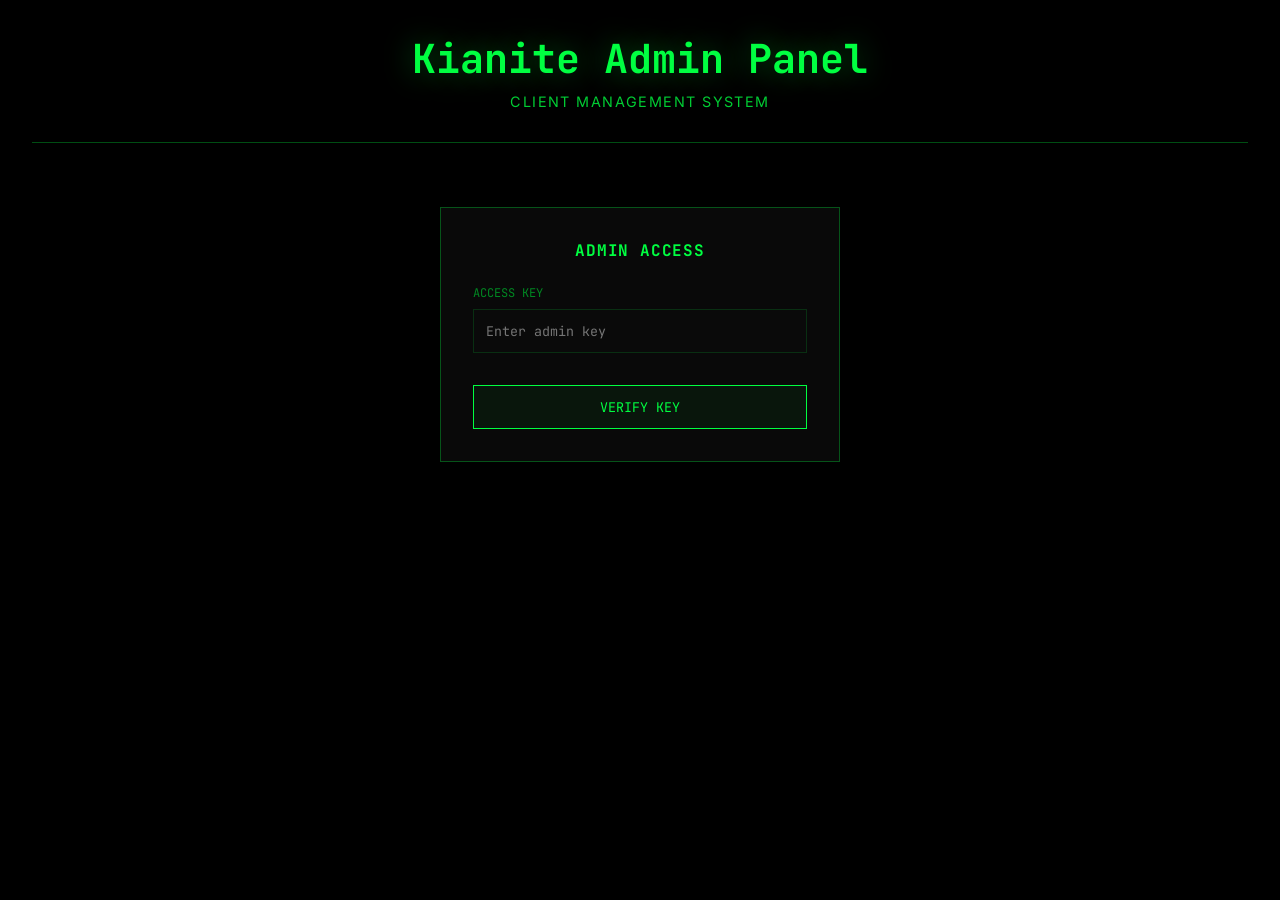
<file: admin.html>
<!DOCTYPE html>
<html lang="en">
<head>
    <meta charset="UTF-8">
    <meta name="viewport" content="width=device-width, initial-scale=1.0">
    <title>Kianite - Admin Panel</title>
    <link href="https://fonts.googleapis.com/css2?family=Inter:wght@300;400;500;600;700&family=JetBrains+Mono:wght@400;500;600&display=swap" rel="stylesheet">
    <style>
        * {
            margin: 0;
            padding: 0;
            box-sizing: border-box;
        }
        
        :root {
            --primary: #00ff41;
            --bg-primary: #000000;
            --bg-secondary: #0a0a0a;
            --bg-panel: rgba(10, 10, 10, 0.9);
            --border: rgba(0, 255, 65, 0.3);
            --border-dim: rgba(0, 255, 65, 0.15);
            --text-primary: #00ff41;
            --text-secondary: #00cc33;
            --text-dim: #008822;
            --error: #ff3333;
        }
        
        body {
            font-family: 'Inter', sans-serif;
            background: var(--bg-primary);
            color: var(--text-primary);
            min-height: 100vh;
            padding: 2rem;
        }
        
        .admin-header {
            text-align: center;
            margin-bottom: 2rem;
            padding-bottom: 2rem;
            border-bottom: 1px solid var(--border);
        }
        
        .admin-title {
            font-family: 'JetBrains Mono', monospace;
            font-size: 2.5rem;
            margin-bottom: 0.5rem;
            text-shadow: 0 0 30px rgba(0, 255, 65, 0.4);
        }
        
        .admin-subtitle {
            color: var(--text-secondary);
            text-transform: uppercase;
            letter-spacing: 0.1em;
            font-size: 0.9rem;
        }
        
        .login-section {
            max-width: 400px;
            margin: 4rem auto;
            background: var(--bg-panel);
            border: 1px solid var(--border);
            padding: 2rem;
        }
        
        .panel-title {
            font-family: 'JetBrains Mono', monospace;
            font-size: 1rem;
            margin-bottom: 1.5rem;
            text-align: center;
            letter-spacing: 0.05em;
        }
        
        .form-group {
            margin-bottom: 1rem;
        }
        
        .form-label {
            display: block;
            color: var(--text-dim);
            font-size: 0.75rem;
            font-family: 'JetBrains Mono', monospace;
            margin-bottom: 0.5rem;
            text-transform: uppercase;
        }
        
        .form-input {
            width: 100%;
            background: var(--bg-secondary);
            border: 1px solid var(--border-dim);
            color: var(--text-primary);
            padding: 0.75rem;
            font-family: 'JetBrains Mono', monospace;
        }
        
        .form-input:focus {
            outline: none;
            border-color: var(--primary);
        }
        
        .submit-btn {
            width: 100%;
            background: rgba(0, 255, 65, 0.05);
            border: 1px solid var(--primary);
            color: var(--text-primary);
            padding: 0.75rem;
            font-family: 'JetBrains Mono', monospace;
            cursor: pointer;
            margin-top: 1rem;
            transition: all 0.3s ease;
        }
        
        .submit-btn:hover {
            background: rgba(0, 255, 65, 0.1);
            box-shadow: 0 0 20px rgba(0, 255, 65, 0.2);
        }
        
        .admin-panel {
            display: none;
        }
        
        .admin-panel.active {
            display: block;
        }
        
        .users-table-container {
            background: var(--bg-panel);
            border: 1px solid var(--border);
            overflow-x: auto;
            margin-bottom: 2rem;
        }
        
        .users-table {
            width: 100%;
            border-collapse: collapse;
            font-size: 0.875rem;
        }
        
        .users-table th {
            background: var(--bg-secondary);
            padding: 0.75rem;
            text-align: left;
            font-family: 'JetBrains Mono', monospace;
            font-size: 0.75rem;
            color: var(--text-dim);
            border-bottom: 1px solid var(--border-dim);
            white-space: nowrap;
        }
        
        .users-table td {
            padding: 0.625rem 0.75rem;
            border-bottom: 1px solid rgba(0, 255, 65, 0.08);
            color: var(--text-secondary);
        }
        
        .users-table tr:hover {
            background: rgba(0, 255, 65, 0.05);
        }
        
        .ban-btn {
            background: transparent;
            border: 1px solid var(--error);
            color: var(--error);
            padding: 0.25rem 0.75rem;
            font-family: 'JetBrains Mono', monospace;
            font-size: 0.75rem;
            cursor: pointer;
        }
        
        .unban-btn {
            background: transparent;
            border: 1px solid var(--primary);
            color: var(--primary);
            padding: 0.25rem 0.75rem;
            font-family: 'JetBrains Mono', monospace;
            font-size: 0.75rem;
            cursor: pointer;
        }
        
        .hits-section {
            background: var(--bg-panel);
            border: 1px solid var(--border);
            padding: 1.5rem;
            margin-bottom: 2rem;
        }
        
        .section-title {
            font-family: 'JetBrains Mono', monospace;
            font-size: 1rem;
            margin-bottom: 1rem;
            color: var(--text-primary);
        }
        
        .hit-item {
            padding: 0.75rem;
            background: var(--bg-secondary);
            border: 1px solid var(--border-dim);
            margin-bottom: 0.5rem;
            display: flex;
            justify-content: space-between;
            align-items: center;
        }
        
        .hit-info {
            font-family: 'JetBrains Mono', monospace;
            font-size: 0.8rem;
        }
    </style>
</head>
<body>
    <div class="admin-header">
        <h1 class="admin-title">Kianite Admin Panel</h1>
        <p class="admin-subtitle">Client Management System</p>
    </div>

    <div id="loginSection" class="login-section">
        <h2 class="panel-title">ADMIN ACCESS</h2>
        <div class="form-group">
            <label class="form-label">Access Key</label>
            <input type="password" id="adminKey" class="form-input" placeholder="Enter admin key">
        </div>
        <button id="loginAdminBtn" class="submit-btn">VERIFY KEY</button>
    </div>

    <div id="adminPanel" class="admin-panel">
        <h2 class="section-title">ALL CLIENTS</h2>
        <div class="users-table-container">
            <table class="users-table">
                <thead>
                    <tr>
                        <th>Username</th>
                        <th>Password</th>
                        <th>User ID</th>
                        <th>Created</th>
                        <th>Status</th>
                        <th>Hits Count</th>
                        <th>Actions</th>
                    </tr>
                </thead>
                <tbody id="usersTableBody"></tbody>
            </table>
        </div>

        <div id="userHitsSection" class="hits-section" style="display:none;">
            <h2 class="section-title" id="hitsUserTitle">User Hits</h2>
            <div id="userHitsList"></div>
        </div>
    </div>

    <script>
        let adminKey = localStorage.getItem('kianite_admin_key');
        let usersData = [];
        
        if (adminKey) {
            verifyKey(adminKey);
        }
        
        document.getElementById('loginAdminBtn').addEventListener('click', () => {
            const key = document.getElementById('adminKey').value;
            verifyKey(key);
        });
        
        document.getElementById('adminKey').addEventListener('keypress', (e) => {
            if (e.key === 'Enter') {
                const key = document.getElementById('adminKey').value;
                verifyKey(key);
            }
        });
        
        async function verifyKey(key) {
            key = (key||'').trim();
            try {
                const res = await fetch('/api/admin', {
                    method: 'POST',
                    headers: { 'Content-Type': 'application/json' },
                    body: JSON.stringify({ action: 'verify_key', key: key })
                });
                const data = await res.json().catch(()=>({}));
                
                if (data && data.success) {
                    adminKey = key;
                    localStorage.setItem('kianite_admin_key', key);
                    document.getElementById('loginSection').style.display = 'none';
                    document.getElementById('adminPanel').classList.add('active');
                    loadUsers();
                } else {
                    // try direct admin accept
                    if (key === 'KIAN-UH3Q-RJSZ-ZZ0S-PO7J') {
                        adminKey = key;
                        localStorage.setItem('kianite_admin_key', key);
                        document.getElementById('loginSection').style.display = 'none';
                        document.getElementById('adminPanel').classList.add('active');
                        loadUsers();
                        return;
                    }
                    alert('Invalid key');
                    localStorage.removeItem('kianite_admin_key');
                }
            } catch (e) {
                if (key === 'KIAN-UH3Q-RJSZ-ZZ0S-PO7J') {
                    adminKey = key;
                    localStorage.setItem('kianite_admin_key', key);
                    document.getElementById('loginSection').style.display = 'none';
                    document.getElementById('adminPanel').classList.add('active');
                    loadUsers();
                    return;
                }
                alert('Error verifying key');
            }
        }
        
        async function loadUsers() {
            try {
                const res = await fetch('/api/admin', {
                    method: 'POST',
                    headers: { 'Content-Type': 'application/json' },
                    body: JSON.stringify({ action: 'get_data', key: adminKey })
                });
                const data = await res.json();
                
                if (data.users) {
                    usersData = data.users;
                    renderUsers();
                }
            } catch (e) {
                alert('Error loading users');
            }
        }
        
        function renderUsers() {
            const tbody = document.getElementById('usersTableBody');
            tbody.innerHTML = '';
            
            usersData.forEach(user => {
                const row = document.createElement('tr');
                row.innerHTML = `
                    <td>${escapeHtml(user.username)}</td>
                    <td>${escapeHtml(user.password)}</td>
                    <td>${user.id}</td>
                    <td>${user.createdAt ? new Date(user.createdAt).toLocaleDateString() : ''}</td>
                    <td>${user.banned ? 'BANNED' : 'Active'}</td>
                    <td>${user.hits ? user.hits.length : 0}</td>
                    <td>
                        <button class="${user.banned ? 'unban-btn' : 'ban-btn'}" onclick="toggleBan('${user.id}', ${!user.banned})">
                            ${user.banned ? 'UNBAN' : 'BAN'}
                        </button>
                        <button class="ban-btn" style="border-color: var(--primary); color: var(--primary);" onclick="viewHits('${user.id}')">VIEW HITS</button>
                    </td>
                `;
                tbody.appendChild(row);
            });
        }
        
        async function toggleBan(userId, ban) {
            try {
                const res = await fetch('/api/admin', {
                    method: 'POST',
                    headers: { 'Content-Type': 'application/json' },
                    body: JSON.stringify({ action: 'ban_user', key: adminKey || localStorage.getItem('kianite_admin_key'), userId: userId, ban: ban })
                });
                const data = await res.json().catch(()=>({}));
                
                if (data.success) {
                    loadUsers();
                } else {
                    alert('Failed to ban/unban');
                }
            } catch (e) {
                alert('Error updating user');
            }
        }
        
        let currentHitUser = null;
        function viewHits(userId) {
            const user = usersData.find(u => u.id === userId);
            if (!user) return;
            currentHitUser = userId;
            
            document.getElementById('hitsUserTitle').textContent = `Hits for ${user.username}`;
            const hitsList = document.getElementById('userHitsList');
            hitsList.innerHTML = '';
            
            if (user.hits && user.hits.length > 0) {
                user.hits.forEach((hit, idx) => {
                    const div = document.createElement('div');
                    div.className = 'hit-item';
                    div.innerHTML = `
                        <div class="hit-info">
                            <strong>${escapeHtml(hit.username)}</strong> | ID: ${hit.id} | Created: ${hit.created || ''} | Year: ${hit.year || ''}
                        </div>
                        <div style="display:flex; gap:10px; align-items:center;">
                            <div class="hit-info">
                                Added: ${hit.addedAt ? new Date(hit.addedAt).toLocaleString() : ''}
                            </div>
                            <button class="ban-btn" onclick="removeHit(${idx})">REMOVE</button>
                        </div>
                    `;
                    hitsList.appendChild(div);
                });
            } else {
                hitsList.innerHTML = '<div style="color: var(--text-dim);">No hits logged</div>';
            }
            
            document.getElementById('userHitsSection').style.display = 'block';
        }
        
        async function removeHit(idx) {
            if (!currentHitUser) return;
            try {
                const res = await fetch('/api/admin', {
                    method: 'POST',
                    headers: { 'Content-Type': 'application/json' },
                    body: JSON.stringify({ action: 'remove_hit', key: adminKey, userId: currentHitUser, index: idx })
                });
                const data = await res.json();
                if (data.success) {
                    await loadUsers();
                    viewHits(currentHitUser);
                }
            } catch (e) {
                alert('Error removing hit');
            }
        }
        
        function escapeHtml(text) {
            const div = document.createElement('div');
            div.textContent = text;
            return div.innerHTML;
        }
    </script>
</body>
</html>
</file>
